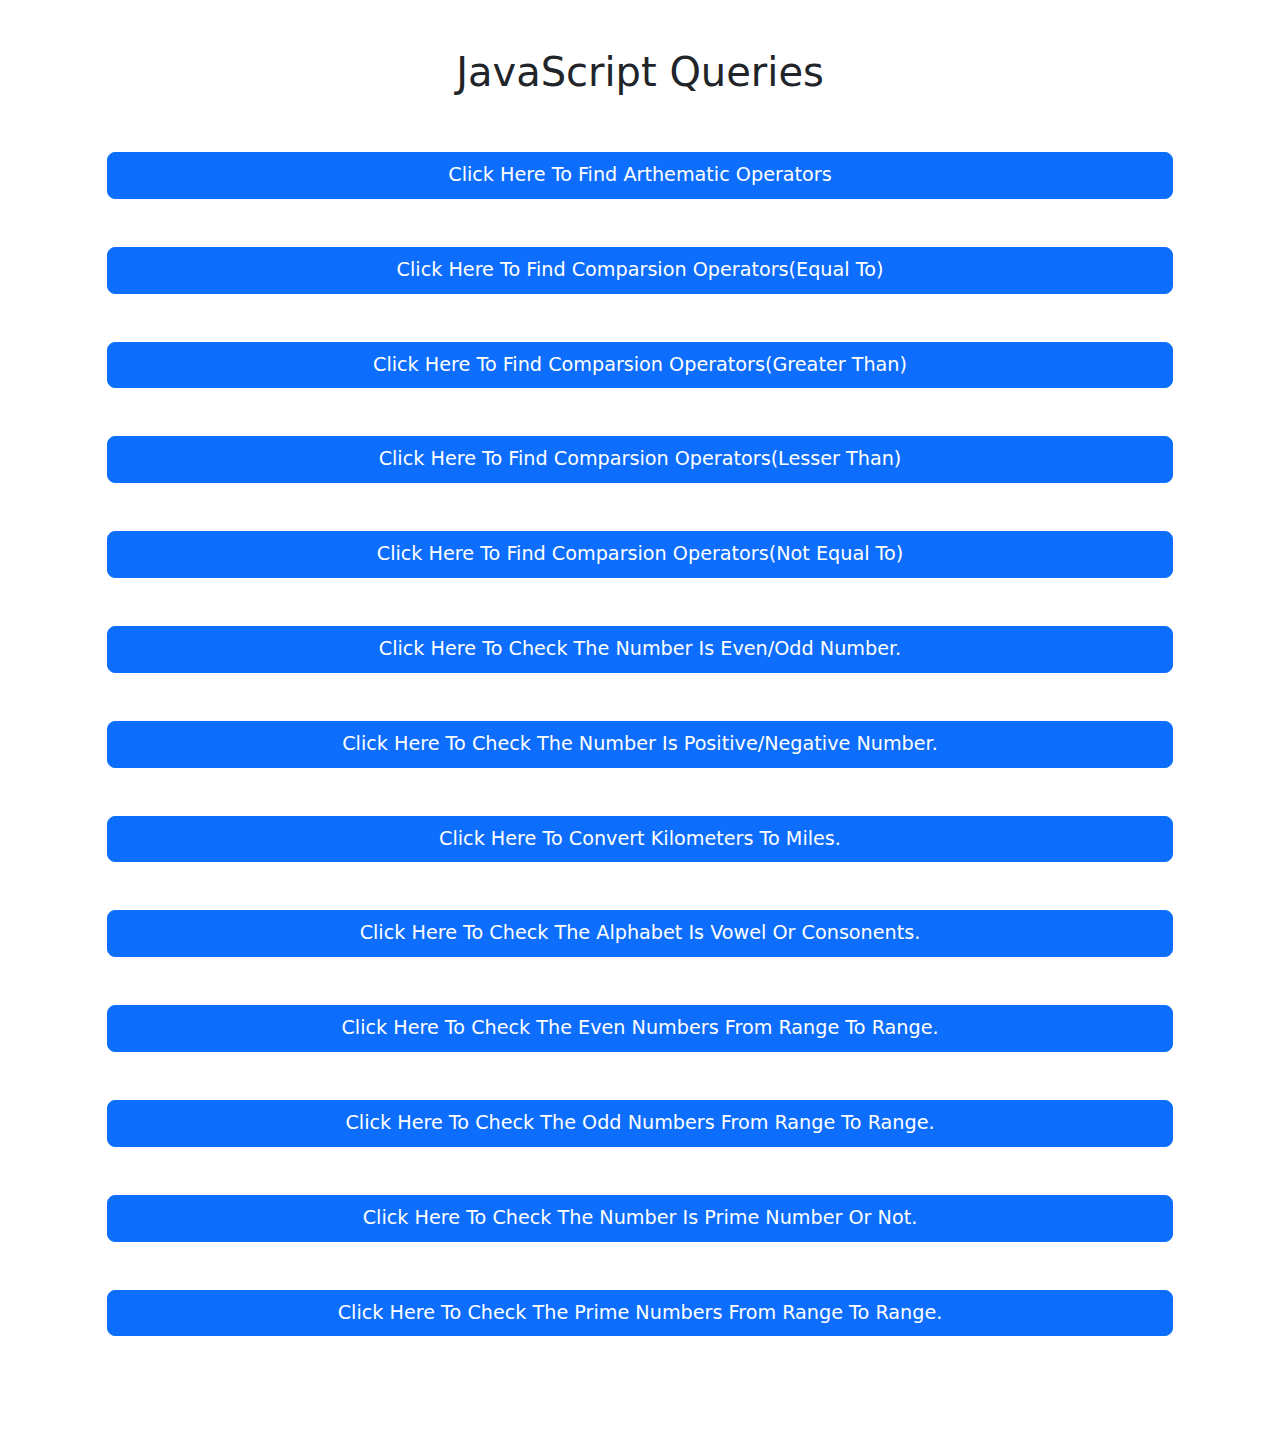
<file: index.html>
<!DOCTYPE html>
<html lang="en">
<head>
    <meta charset="UTF-8">
    <meta name="viewport" content="width=device-width, initial-scale=1.0">
    <title>JavaScript Queries</title>
    <link href="https://cdn.jsdelivr.net/npm/bootstrap@5.3.3/dist/css/bootstrap.min.css" 
    rel="stylesheet" integrity="sha384-QWTKZyjpPEjISv5WaRU9OFeRpok6YctnYmDr5pNlyT2bRjXh0JMhjY6hW+ALEwIH" crossorigin="anonymous">
    <link rel="stylesheet" href="style.css">
</head>
<body>
    <!---------------------heading-->
    <div class="container p-5">
        <h1 align = "center">JavaScript Queries</h1>
    </div>
    <a href=""></a>
    <!---------------------buttons-->
    <div class="d-grid gap-5 col-10 mx-auto">
     <button class="btn btn-primary btn-lg" type="button">
                            <a class="Operators" href="./Arthematic Operators - JS/index.html" >Click Here to Find Arthematic Operators</a>
    </button>
    <button class="btn btn-primary btn-lg" type="button">
      <a class="Operators" href="./comparsion operator/equal to/index.html" >Click Here to Find comparsion Operators(Equal to)</a>
</button>
<button class="btn btn-primary btn-lg" type="button">
  <a class="Operators" href="./comparsion operator/greater than/index.html" >Click Here to Find comparsion Operators(greater than)</a>
</button><button class="btn btn-primary btn-lg" type="button">
  <a class="Operators" href="./comparsion operator/lesser than/index.html" >Click Here to Find comparsion Operators(lesser than)</a>
</button><button class="btn btn-primary btn-lg" type="button">
  <a class="Operators" href="./comparsion operator/not equal to/index.html" >Click Here to Find comparsion Operators(Not Equal to)</a>
</button>
    <button class="btn btn-primary btn-lg" type="button" onclick= 'let a = parseInt(prompt("Enter the Number"));
                                                                   if (a%2==0)
                                                                   {
                                                                    document.write("<h3>")
                                                                   document.write("The Number " + a + " is = Even number")
                                                                   document.write("</h3>")
                                                                   } 
                                                                   else 
                                                                   {
                                                                    document.write("<h3>")
                                                                   document.write("The Number " + a + " is = Odd number")
                                                                   document.write("</h3>")
                                                                   }'>
                             Click Here to Check the Number is Even/Odd Number.
    </button>
    <button class="btn btn-primary btn-lg" type="button" onclick= 'let b = parseInt(prompt("Enter the Number"));
                                                                   if (b>=0)
                                                                   {
                                                                    document.write("<h3>")
                                                                   document.write("The Number " + b + " is = Positive number")
                                                                   document.write("</h3>")
                                                                   } 
                                                                   else 
                                                                   {
                                                                    document.write("<h3>")
                                                                   document.write("The Number " + b + " is = Negative number")
                                                                   document.write("</h3>")
                                                                   }'>
                             Click Here to Check the Number is Positive/Negative Number.
    </button>
    <button class="btn btn-primary btn-lg" type="button" onclick= ' let c = prompt("Enter the number")
                                                                    let d =  0.62137*c
                                                                    document.write("<h3>")
                                                                    document.write(c+"KM ="+ d+"Miles")
                                                                    document.write("</h3>")'>
                                                                    
                             Click Here to convert Kilometers to Miles.
    </button>
    <button class="btn btn-primary btn-lg" type="button" onclick= ' let vowel = parseInt(prompt("Enter an alphebet"));
                                                                
                                                                    switch(vowel)
                                                                    {
                                                                   case "A" : document.write("Entered alphebet is an Vowel");
                                                                    break;
                                                                   case "E" : document.write("Entered alphebet is an Vowel");
                                                                    break;
                                                                   case "I" : document.write("Entered alphebet is an Vowel");
                                                                    break;
                                                                   case "O" : document.write("Entered alphebet is an Vowel");
                                                                    break;
                                                                   case "U" : document.write("Entered alphebet is an Vowel");
                                                                    break;
                                                                  default : document.write("Entered alphebet is Consonents");
                                                                    }'>                                           
                             Click Here to Check the Alphabet is Vowel or Consonents.
    </button>
    <button class="btn btn-primary btn-lg" type="button" onclick='let x = prompt("Enter the 1st number");
                                                                  let y = prompt("Enter the 2st number");
                                                                  for(x ; x<=y ; x++)
                                                                  {
                                                                    if(x%2==0){
                                                                        document.write(x + "<br/>");
                                                                    }
                                                                  }'>                                           
                             Click Here to Check the Even numbers from Range to Range.
    </button>
    <button class="btn btn-primary btn-lg" type="button" onclick='let v = prompt("Enter the 1st number");
                                                                  let w = prompt("Enter the 2st number");
                                                                  for(v ; v<=w ; v++)
                                                                  {
                                                                    if(v%2==0){
                                                                        document.write(v + "<br/>");
                                                                    }
                                                                  }'>                                           
                             Click Here to Check the Odd numbers from Range to Range.
    </button>
    <button class="btn btn-primary btn-lg" type="button" onclick='let p = prompt("Enter the 1st number");
                                                                  let q = prompt("Enter the 2st number");
                                                                  for(p ; p<=q ; p++)
                                                                  {
                                                                    if(p%2==0){
                                                                        document.write(p + "<br/>");
                                                                    }
                                                                  }'>                                           
                             Click Here to Check the number is Prime number or not.
    </button>
    <button class="btn btn-primary btn-lg" type="button" onclick='let m = prompt("Enter the 1st number");
                                                                  let n = prompt("Enter the 2st number");
                                                                  for(m ; m<=n ; m++)
                                                                  {
                                                                    if(m%2==0){
                                                                        document.write(m + "<br/>");
                                                                    }
                                                                  }'>                                           
                            Click Here to Check the Prime numbers from Range to Range.
    </button><br/><br/>
    </div>
</body>
<script src="https://cdn.jsdelivr.net/npm/bootstrap@5.3.3/dist/js/bootstrap.bundle.min.js" 
integrity="sha384-YvpcrYf0tY3lHB60NNkmXc5s9fDVZLESaAA55NDzOxhy9GkcIdslK1eN7N6jIeHz" crossorigin="anonymous"></script>
</html>
</file>
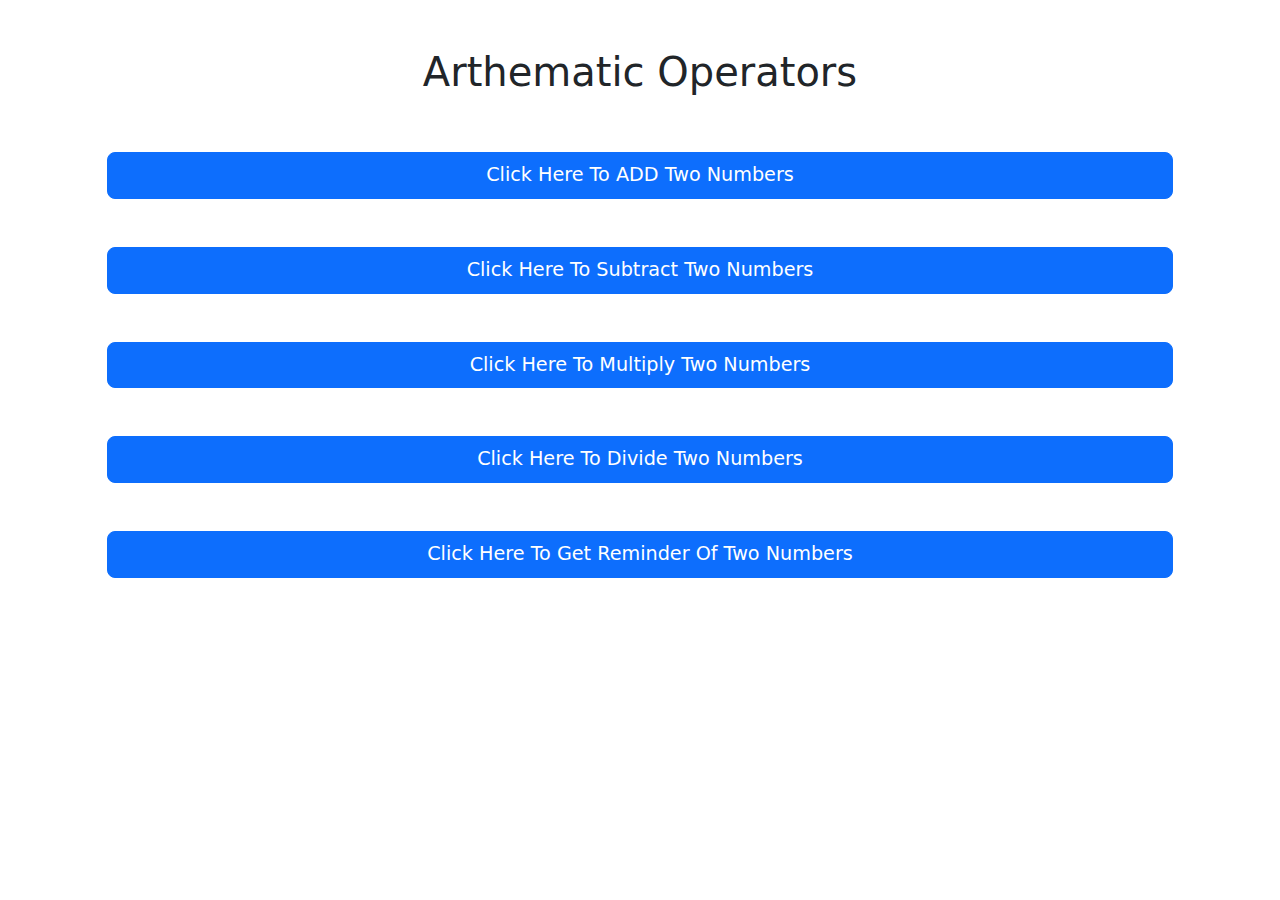
<file: Arthematic Operators - JS/index.html>
<!DOCTYPE html>
<html lang="en">
<head>
    <meta charset="UTF-8">
    <meta name="viewport" content="width=device-width, initial-scale=1.0">
    <title>Operators</title>
    <link href="https://cdn.jsdelivr.net/npm/bootstrap@5.3.3/dist/css/bootstrap.min.css" 
    rel="stylesheet" integrity="sha384-QWTKZyjpPEjISv5WaRU9OFeRpok6YctnYmDr5pNlyT2bRjXh0JMhjY6hW+ALEwIH" crossorigin="anonymous">
    <link rel="stylesheet" href="style.css">
</head>
<body>
    <!---------------------heading-->
    <div class="container p-5">
        <h1 align = "center">Arthematic Operators</h1>
    </div>
    <!---------------------buttons-->
    <div class="d-grid gap-5 col-10 mx-auto">
        <button class="btn btn-primary btn-lg" type="button" onclick= 'document.write(" <h1>Addition</h1>")
                                                                let a = parseInt(prompt("Enter the 1st number"));
                                                               let b = parseInt(prompt("Enter the 2nd number"));
                                                                 c= a+b
                                                                 document.write(" <h3>")
                                                              document.write("The result of Adding " + a + " and "+ b +" is = "+ c) 
                                                              document.write(" </h3>")'>
                                                              Click here to ADD Two numbers
        </button>
        <button class="btn btn-primary btn-lg" type="button" onclick= 'document.write(" <h1>Substraction</h1>")
                                                                let a = parseInt(prompt("Enter the 1st number"));
                                                               let b = parseInt(prompt("Enter the 2nd number"));
                                                                 c= a-b
                                                                 document.write(" <h3>")
                                                              document.write("The result of subtracting " + a + " and "+ b +" is = "+ c) 
                                                              document.write(" </h3>")'>
                                                              Click here to Subtract Two numbers

        </button>
        <button class="btn btn-primary btn-lg" type="button" onclick= 'document.write(" <h1>multiplication</h1>")
                                                                let a = parseInt(prompt("Enter the 1st number"));
                                                               let b = parseInt(prompt("Enter the 2nd number"));
                                                                 c= a*b
                                                                 document.write(" <h3>")
                                                              document.write("The result of multiplying " + a + " and "+ b +" is = "+ c) 
                                                              document.write(" </h3>")'>
                                                              Click here to Multiply Two numbers

        </button>
        <button class="btn btn-primary btn-lg" type="button" onclick= 'document.write(" <h1>Division</h1>")
                                                                let a = parseInt(prompt("Enter the 1st number"));
                                                               let b = parseInt(prompt("Enter the 2nd number"));
                                                                 c= a/b
                                                                 document.write(" <h3>")
                                                              document.write("The result of multiplying " + a + " and "+ b +" is = "+ c) 
                                                              document.write(" </h3>")'>
                                                             Click Here to Divide two numbers

        </button>
           <button class="btn btn-primary btn-lg" type="button" onclick= 'document.write(" <h1>Reminder</h1>")
                                                                let a = parseInt(prompt("Enter the 1st number"));
                                                               let b = parseInt(prompt("Enter the 2nd number"));
                                                                 c= a%b
                                                                 document.write(" <h3>")
                                                              document.write("The result of Reminder " + a + " and "+ b +" is = "+ c) 
                                                              document.write(" </h3>")'>
                                                             Click Here to get Reminder of two numbers

        </button>
        
      </div>
</body>
<script src="https://cdn.jsdelivr.net/npm/bootstrap@5.3.3/dist/js/bootstrap.bundle.min.js" 
integrity="sha384-YvpcrYf0tY3lHB60NNkmXc5s9fDVZLESaAA55NDzOxhy9GkcIdslK1eN7N6jIeHz" crossorigin="anonymous"></script>
</html>
</file>
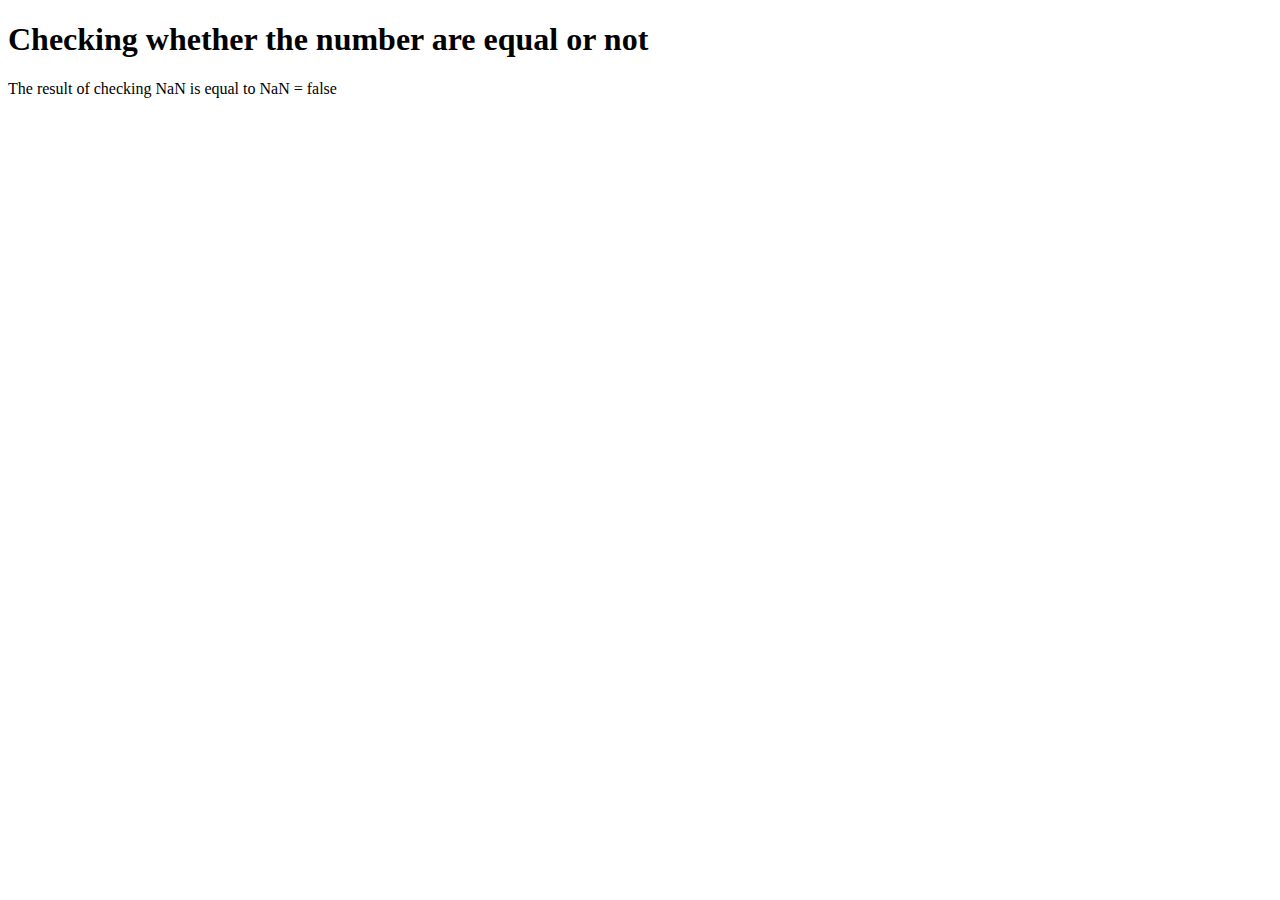
<file: comparsion operator/equal to/index.html>
<!DOCTYPE html>
<html lang="en">
<head>
    <meta charset="UTF-8">
    <meta name="viewport" content="width=device-width, initial-scale=1.0">
    <title>Equal to</title>
</head>
<body>
    <h1>Checking whether the number are equal or not</h1>
    <script>
        let a = parseInt(prompt("Enter the 1st number"));
        let b = parseInt(prompt("Enter the 2nd number"));
        c= a==b
        document.write("The result of checking " + a + " is equal to "+ b +" = "+ c)
    </script>
</body>
</html>
</file>
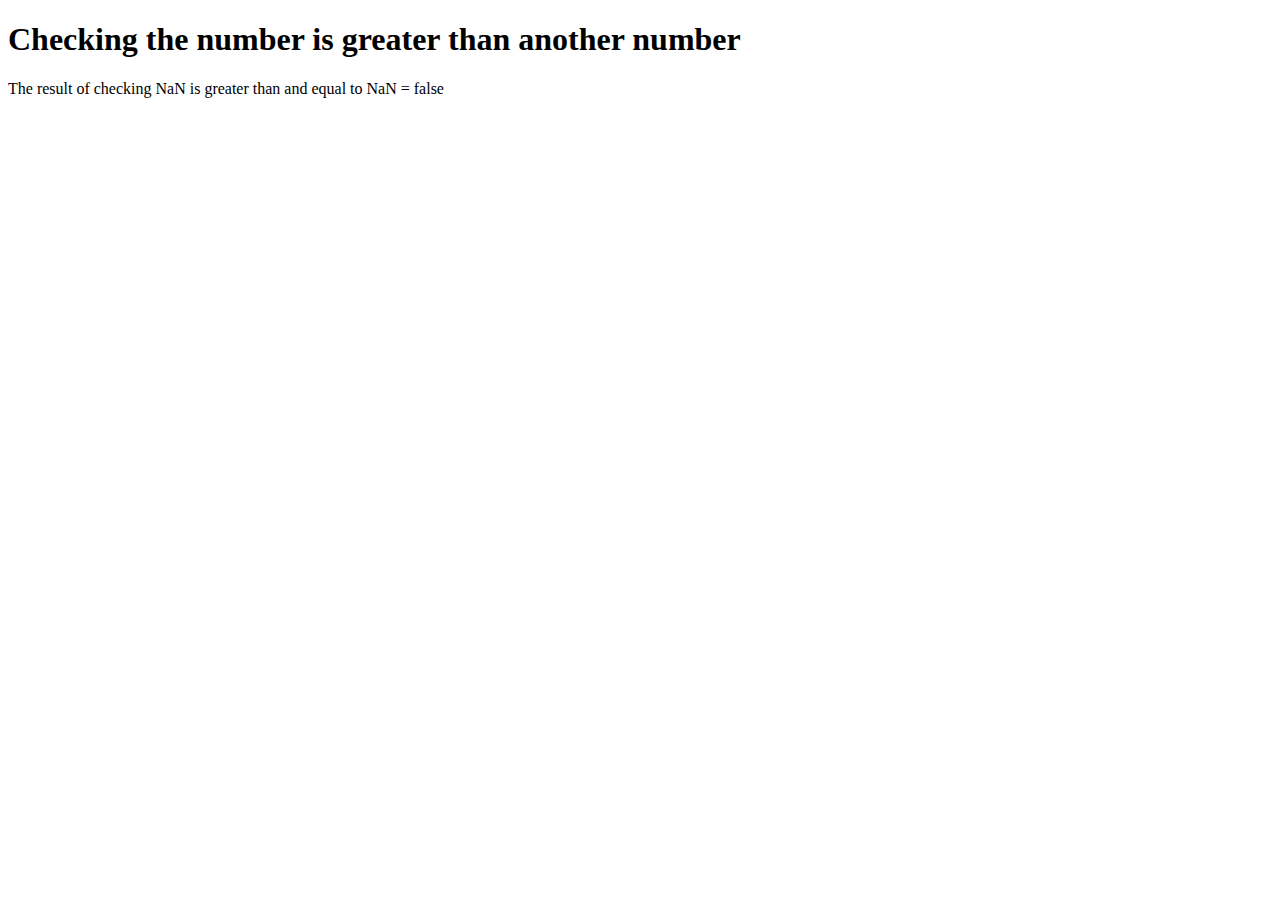
<file: comparsion operator/greater than/index.html>
<!DOCTYPE html>
<html lang="en">
<head>
    <meta charset="UTF-8">
    <meta name="viewport" content="width=device-width, initial-scale=1.0">
    <title>Greater than</title>
</head>
<body>
    <h1>Checking the number is greater than another number</h1>
    <script>
        let a = parseInt(prompt("Enter the 1st number"));
        let b = parseInt(prompt("Enter the 2nd number"));
        c= a>=b
        document.write("The result of checking " + a + " is greater than and equal to "+ b +" = "+ c)
    </script>
</body>
</html>
</file>
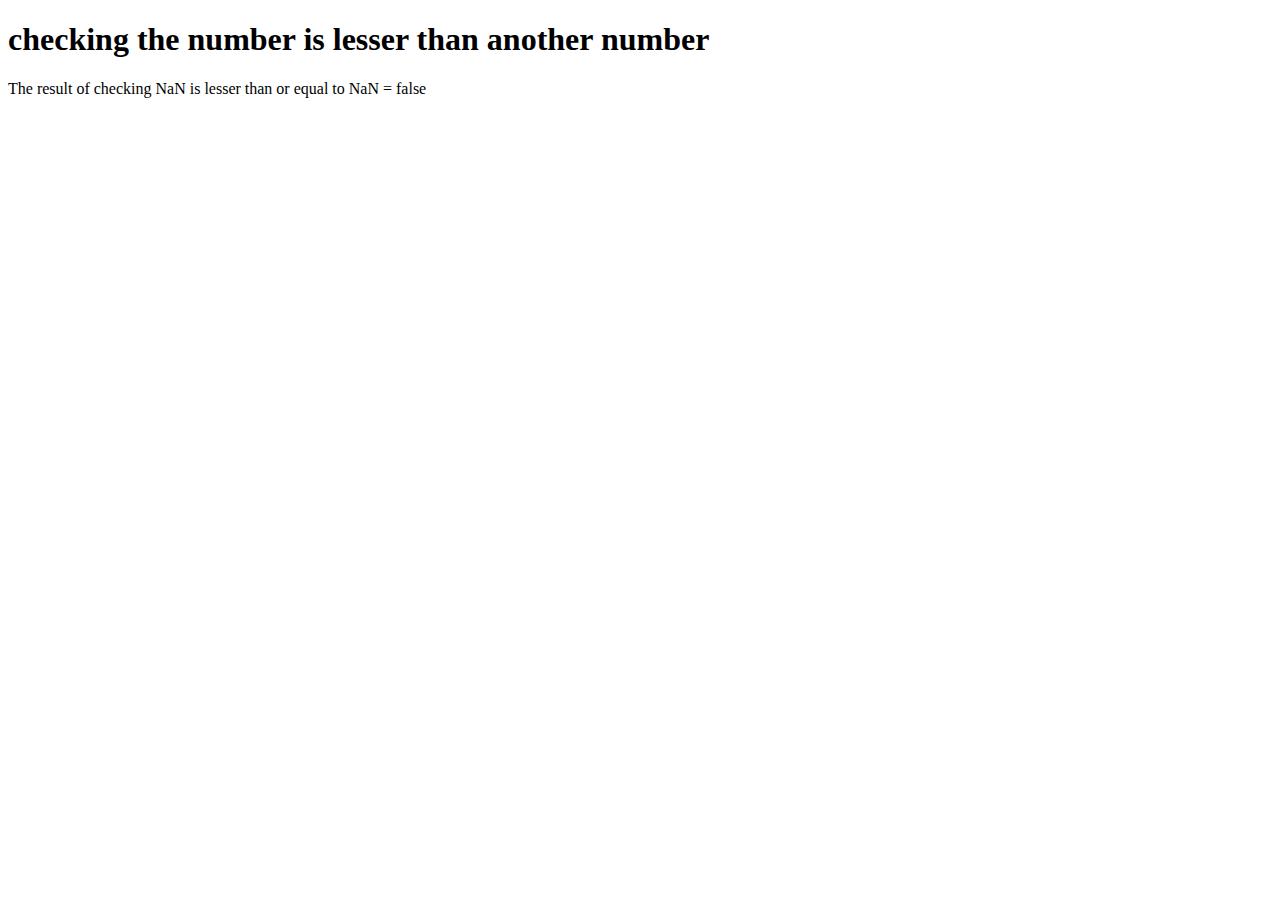
<file: comparsion operator/lesser than/index.html>
<!DOCTYPE html>
<html lang="en">
<head>
    <meta charset="UTF-8">
    <meta name="viewport" content="width=device-width, initial-scale=1.0">
    <title>Lesser than</title>
</head>
<body>
    <h1>checking the number is lesser than another number</h1>
    <script>
        let a = parseInt(prompt("Enter the 1st number"));
        let b = parseInt(prompt("Enter the 2nd number"));
        c= a<=b
        document.write("The result of checking " + a + " is lesser than or equal to "+ b +" = "+ c)
    </script>
</body>
</html>
</file>
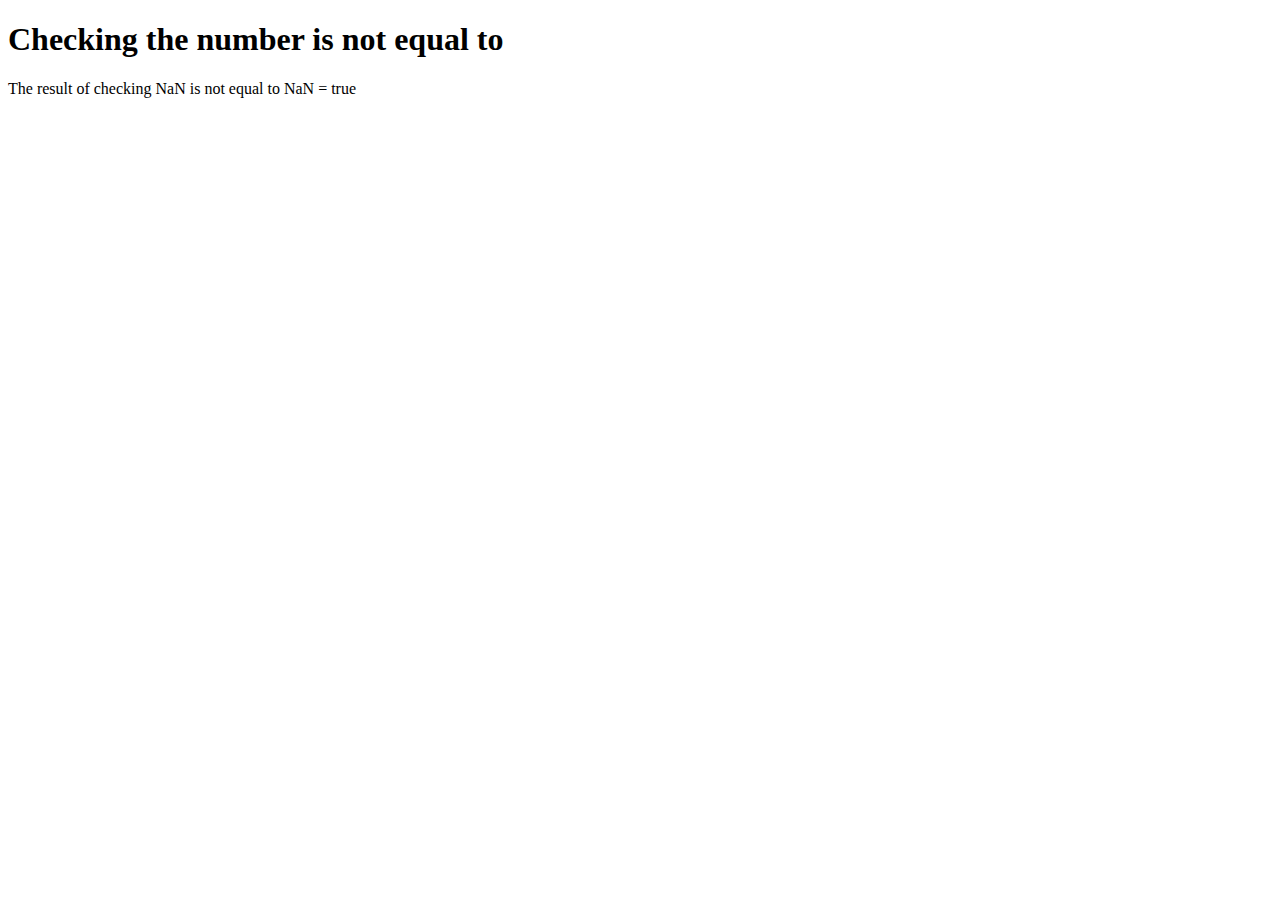
<file: comparsion operator/not equal to/index.html>
<!DOCTYPE html>
<html lang="en">
<head>
    <meta charset="UTF-8">
    <meta name="viewport" content="width=device-width, initial-scale=1.0">
    <title>Not equal to</title>
</head>
<body>
    <h1>Checking the number is not equal to</h1>
    <script>
        let a = parseInt(prompt("Enter the 1st number"));
        let b = parseInt(prompt("Enter the 2nd number"));
        c= a!=b
        document.write("The result of checking " + a + " is not equal to "+ b +" = "+ c)
    </script>
</body>
</html>
</file>
<file: style.css>
.btn
{
    text-transform: capitalize;
    font-size: larger;
    align-items: center;

}
.Operators
{
   color: white;
   text-decoration: none;
}
.btn:hover
{
    transform: scale(1.03);
}
</file>
<file: Arthematic Operators - JS/style.css>
.btn
{
    text-transform: capitalize;
    font-size: larger;
    align-items: center;

}
</file>
